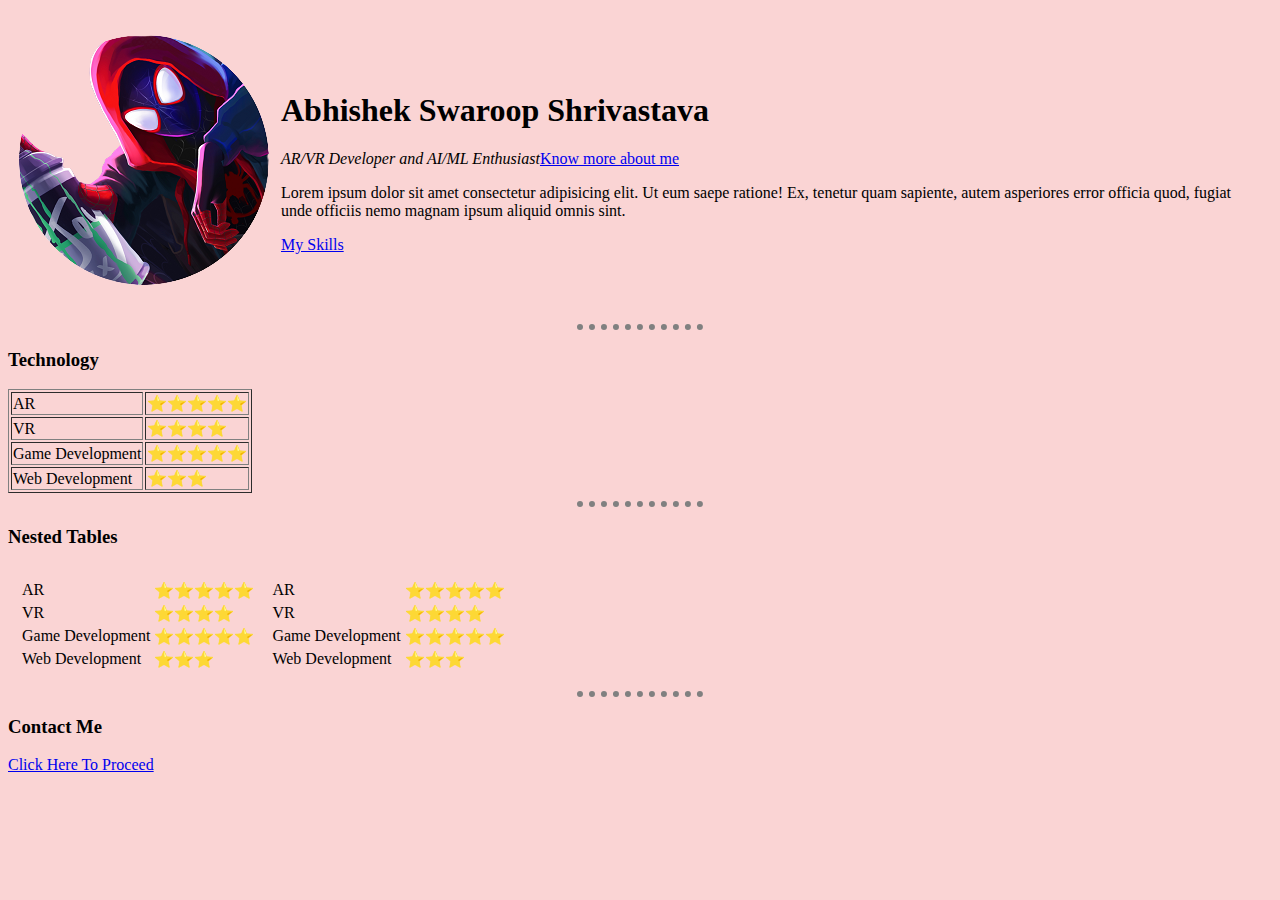
<file: HTML/index.html>
<!DOCTYPE html>
<html lang="en">
<head>
    <meta charset="UTF-8">
    <meta http-equiv="X-UA-Compatible" content="IE=edge">
    <meta name="viewport" content="width=device-width, initial-scale=1.0">
    <title>Abhishek Swaroop Shrivastava</title>
    <style>
        hr{
            border : none;
            border-top-style: dotted;
            border-width: 6px;
            border-color: grey;
            height: 0px;
            width: 10%;
        }
    </style>
</head>
<body style="background-color: #FAD4D4;">
    <table cellspacing="10">
        <tr>
            <td>
                <p><img src = "Profile Image.png" alt = "Image can't be loaded">
            </td>
            <td>
                <h1>Abhishek Swaroop Shrivastava</h1>
                <p><em>AR/VR Developer and AI/ML Enthusiast</em><stong><a href="https://www.google.com/search?q=Abhishek+Swaroop+Shrivastava&oq=Abhishek+Swaroop+Shrivastava&aqs=chrome..69i57j69i61l3.8422j0j15&sourceid=chrome&ie=UTF-8">Know more about me</a></stong></p>
                <p>Lorem ipsum dolor sit amet consectetur adipisicing elit. Ut eum saepe ratione! Ex, tenetur quam sapiente, autem asperiores error officia quod, fugiat unde officiis nemo magnam ipsum aliquid omnis sint.</p></p>
                <a href="skills.html">My Skills</a>
            </td>
        </tr>
    </table>
   
    <hr>
    <h3>Technology</h3>
    <table border = "1">
        <tr>
            <td>AR</td>
            <td>⭐⭐⭐⭐⭐</td>
        </tr>
        <tr>
            <td>VR</td>
            <td>⭐⭐⭐⭐</td>
        </tr>
        <tr>
            <td>Game Development</td>
            <td>⭐⭐⭐⭐⭐</td>
        </tr>
        <tr>
            <td>Web Development</td>
            <td>⭐⭐⭐</td>
        </tr>
    </table>
    <hr>
    <h3>Nested Tables</h3>
    <table cellspacing="10">
        <tr>
            <td>
                <table>
                    <tr>
                        <td>AR</td>
                        <td>⭐⭐⭐⭐⭐</td>
                    </tr>
                    <tr>
                        <td>VR</td>
                        <td>⭐⭐⭐⭐</td>
                    </tr>
                    <tr>
                        <td>Game Development</td>
                        <td>⭐⭐⭐⭐⭐</td>
                    </tr>
                    <tr>
                        <td>Web Development</td>
                        <td>⭐⭐⭐</td>
                    </tr>
                </table>
            </td>
            <td>
                <table>
                    <tr>
                        <td>AR</td>
                        <td>⭐⭐⭐⭐⭐</td>
                    </tr>
                    <tr>
                        <td>VR</td>
                        <td>⭐⭐⭐⭐</td>
                    </tr>
                    <tr>
                        <td>Game Development</td>
                        <td>⭐⭐⭐⭐⭐</td>
                    </tr>
                    <tr>
                        <td>Web Development</td>
                        <td>⭐⭐⭐</td>
                    </tr>
                </table>
            </td>
        </tr>
    </table>
    <hr>
    <h3>Contact Me</h3>
    <a href="contactme.html">Click Here To Proceed</a>
</body>
</html>
</file>
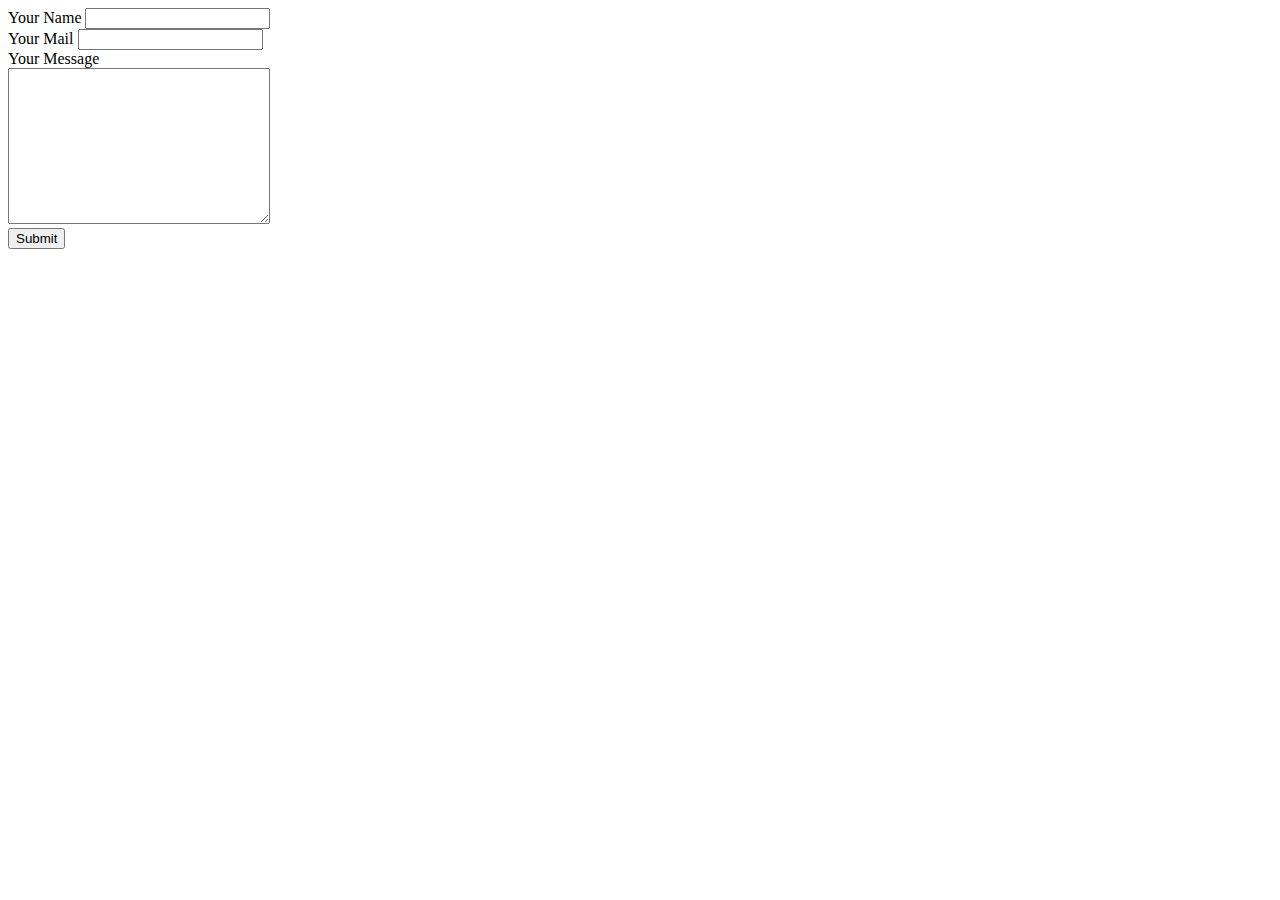
<file: HTML/contactme.html>
<!DOCTYPE html>
<html lang="en">
<head>
    <meta charset="UTF-8">
    <meta http-equiv="X-UA-Compatible" content="IE=edge">
    <meta name="viewport" content="width=device-width, initial-scale=1.0">
    <title>Document</title>
</head>
<body>
    <form action = "mailto:gh4abhishek200110@gmail.com" method = "post" enctype="text/plain">
        <label>Your Name</label>
        <input type="text" name = "Your Name" value = ""><br>
        <label>Your Mail</label>
        <input type="email" name = "Your Email" value = ""><br>
        <label>Your Message</label><br>
        <textarea name = "Your Message" rows = "10" cols="30"></textarea><br>
        <input type="submit" name="">
    </form>
</body>
</html>
</file>
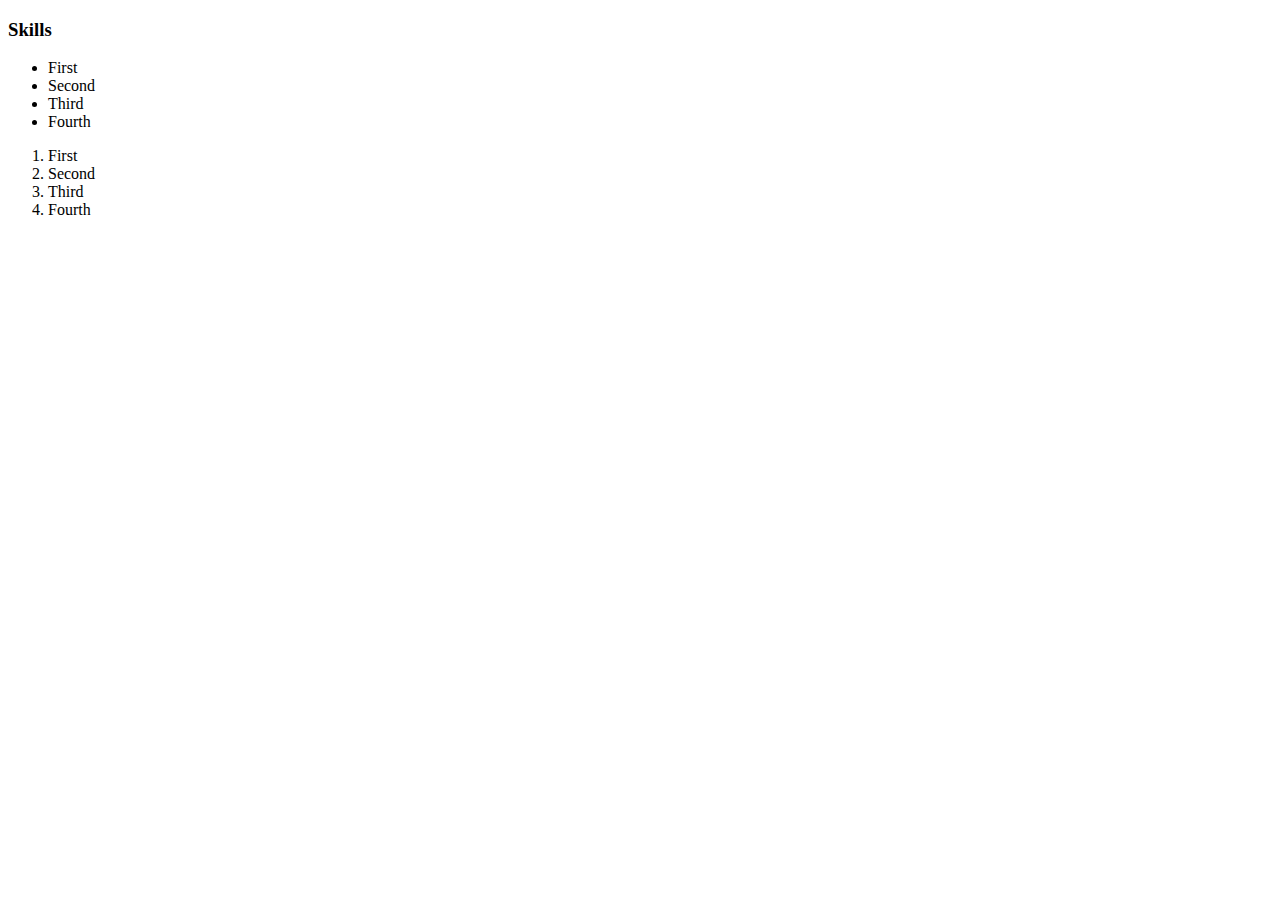
<file: HTML/skills.html>
<!DOCTYPE html>
<html lang="en">
<head>
    <meta charset="UTF-8">
    <meta http-equiv="X-UA-Compatible" content="IE=edge">
    <meta name="viewport" content="width=device-width, initial-scale=1.0">
    <title>Document</title>
</head>
<body>
    <h3>Skills</h3>
    <ul>
        <li>First</li>
        <li>Second</li>
        <li>Third</li>
        <li>Fourth</li>
    </ul>
    <ol>
        <li>First</li>
        <li>Second</li>
        <li>Third</li>
        <li>Fourth</li>
    </ol>
</body>
</html>
</file>
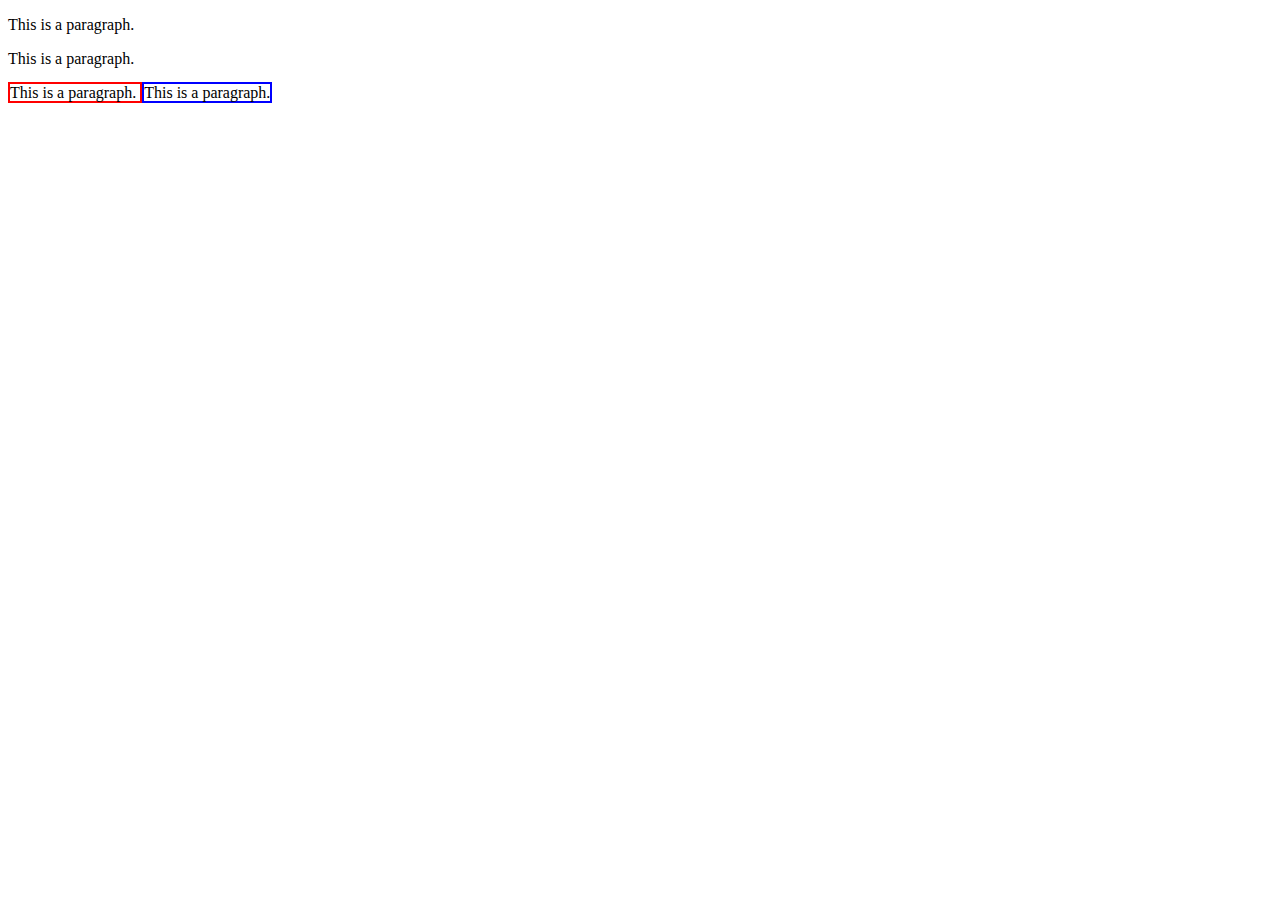
<file: HTML/2. Block and Inline Elements/BlockInline.html>
<!DOCTYPE html>
<html lang="en">
<head>
    <meta charset="UTF-8">
    <meta http-equiv="X-UA-Compatible" content="IE=edge">
    <meta name="viewport" content="width=device-width, initial-scale=1.0">
    <title>Document</title>
</head>
<body>
    <p>
        This is a paragraph.
    </p>
    <p>
        This is a paragraph.
    </p>
    
    <span style="border: 2px solid red;">
        This is a paragraph.
    </span>
    <span style="border: 2px solid blue;">
        This is a paragraph.
    </span>
    
</body>
</html>
</file>
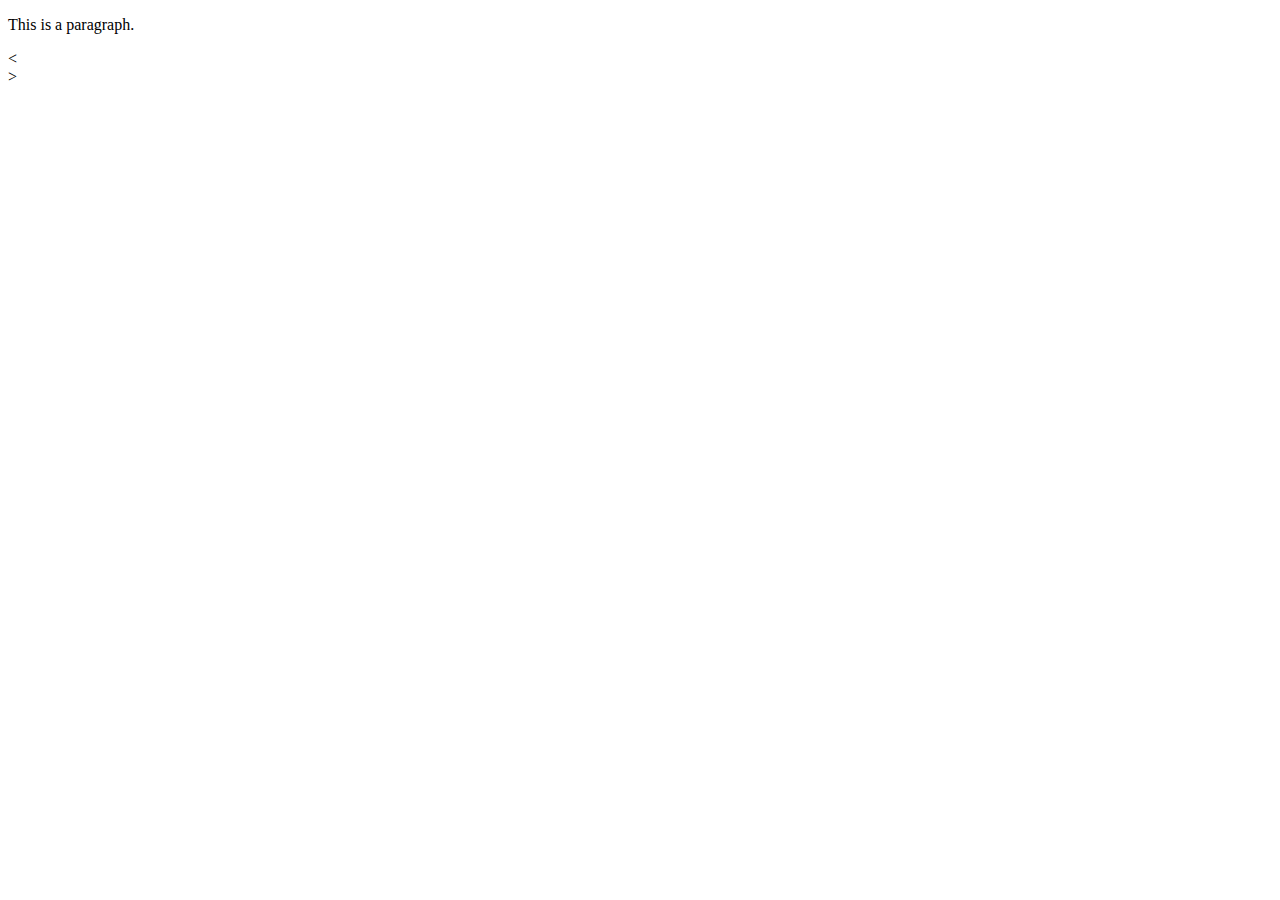
<file: HTML/3. HTML Entities/EntitiesinHTML.html>
<!DOCTYPE html>
<html lang="en">
<head>
    <meta charset="UTF-8">
    <meta http-equiv="X-UA-Compatible" content="IE=edge">
    <meta name="viewport" content="width=device-width, initial-scale=1.0">
    <title>Document</title>
</head>
<body>
    <div class="mainClass">
        <p>This is a paragraph.</p>
    </div>
    &lt;
    <br>
    &gt;    
    <br>
    &#8203;
    
</body>
</html>
</file>
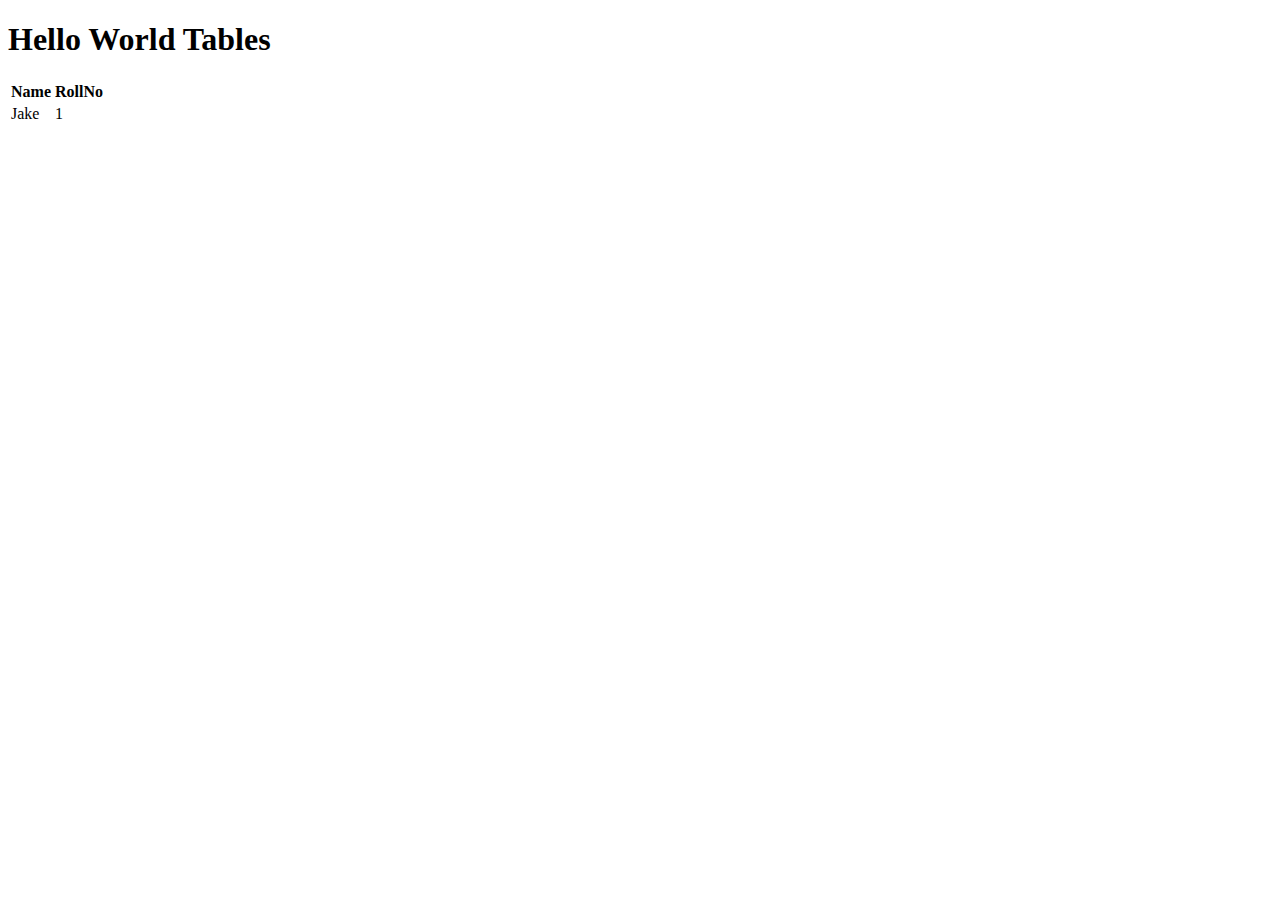
<file: HTML/Basic HTML Tags/HelloWorld.html>
<!DOCTYPE html>
<html lang="en">
<head>
    <meta charset="UTF-8">
    <meta http-equiv="X-UA-Compatible" content="IE=edge">
    <meta name="viewport" content="width=device-width, initial-scale=1.0">
    <title>Document</title>
</head>
<body>
    <h1>
        Hello World Tables
    </h1> 
    <table>
        <thead>
            <tr>
                <th>Name</th>
                <th>RollNo</th>
            </tr>
        </thead>
        <tbody>
            <tr>
                <td>
                    Jake
                </td>
                <td>
                    1
                </td>
            </tr>
        </tbody>
    </table>
</body>
</html>
</file>
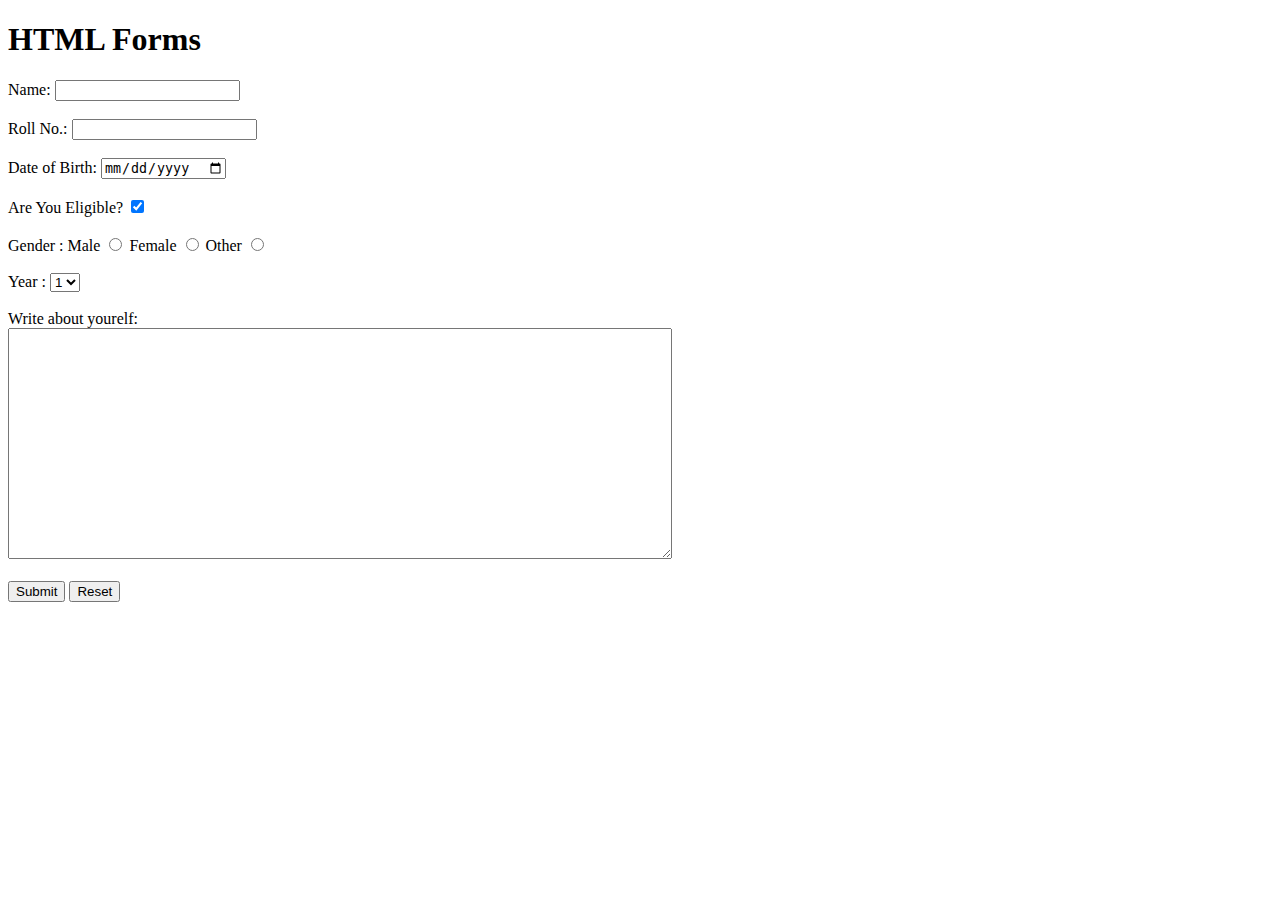
<file: HTML/Day - 2/Forms.html>
<!DOCTYPE html>
<html lang="en">
<head>
    <meta charset="UTF-8">
    <meta http-equiv="X-UA-Compatible" content="IE=edge">
    <meta name="viewport" content="width=device-width, initial-scale=1.0">
    <title>Forms In HTML</title>
</head>
<body>
 <h1>
     HTML Forms
 </h1>   
 <form action = "backend.php">
     <div>
     <label for = "myName" >
         Name:
        </label>
        <input type = "text" name="myName" id = "myName">
    </div>
    <br>
    <div>
        <label for = "myRoll" >
            Roll No.:
           </label>
           <input type = "number" name="myRNO" id = "myRoll">
       </div>
       <br>
       <div>
        <label for = "myDOB" >
            Date of Birth:
           </label>
           <input type = "date" name="myDateOB" id = "myDOB">
       </div>
       <br>
       <div>
        <label for = "myEl" >
            Are You Eligible?
           </label>
           <input type = "checkbox" name="myElegibility" id = "myEl" checked>
       </div>
       <br>
       <div>
           Gender : Male <input type = "radio"name="myGender">
           Female <input type = "radio" name="myGender">
           Other <input type = "radio" name="myGender">
       </div>
       <br>
       <div>
        <label for="myYear">
            Year : 
        </label>
        <select name="myCurYear" id="myYear">
            <option value = "1">1</option>
            <option value = "2">2</option>
            <option value = "3">3</option>
            <option value = "4">4</option>
        </select>  
       </div>
       <br>
       <div>
        <label for = "myIntro" >
            Write about yourelf:
           </label>
             <br><textarea class="form-control" name="myIntroduction" id="myIntro" rows="15" cols="80"></textarea>
       </div>
       <br>
       <div>
           <input type = "submit" name="mySubmit" id = "mySub" value="Submit">
           <input type = "reset" name="myReset" id = "myRes" value="Reset">
       </div>
 </form>
</body>
</html>
</file>
